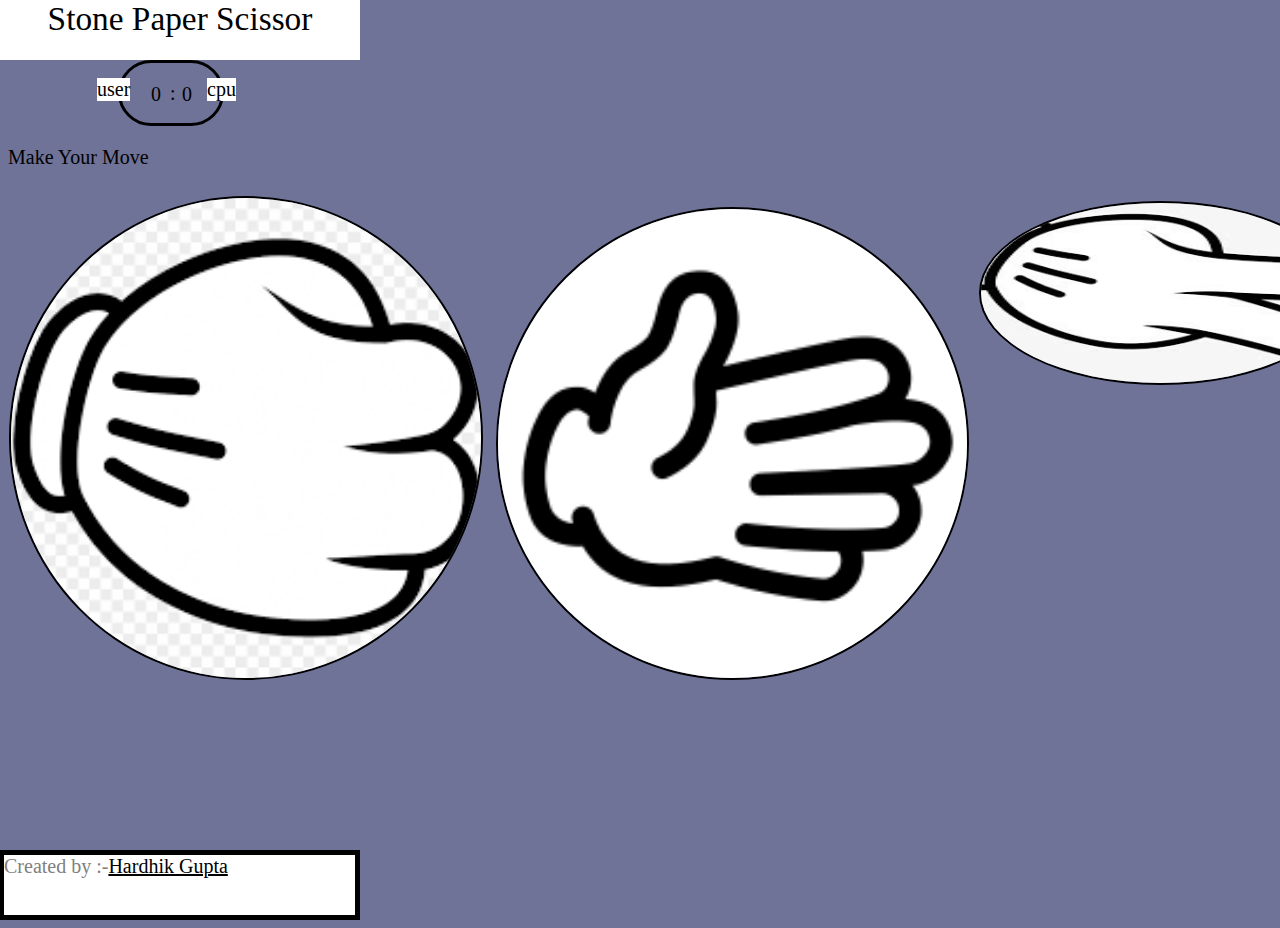
<file: index.html>
<!DOCTYPE html>
<html lang="en">
<head>
  <meta charset="UTF-8">
  <meta http-equiv="X-UA-Compatible" content="IE=Edge">
  <meta name="viewport" content="width=device-width, initial-scale=1">

  <title>HTML</title>
  
  <!-- HTML -->
  

  <!-- Custom Styles -->
  <link rel="stylesheet" href="src/style.css">
</head>

<body>
  <header><bold></bold>Stone Paper Scissor</bold></bold></header>
  <div class='score'>
    <span id="user">user</span>
    
    <span id='score'>0</span><span id="colon">:</span><span id="score2">0</span>
    <span id="cpu">cpu</span>
  </div>
<bold> <span id="result">Make Your Move</span></bold>
  <div class='choice'>
  
  <img src='img/stone.png' id='stone' onclick="click1()"></img>
  <img src='img/paper.png'id="paper" onclick="click2()"></img>
  <img src='img/scissor.png' id="scissor" onclick="click3()"></img>

  </div>
  <footer>
    Created by :-<a href='https://hardhikgupta.github.io/' id='link'>Hardhik Gupta</a>
  </footer>
  <script src="src/main.js"></script>
</body>
</html>
</file>
<file: src/style.css>
body {
    font-size: 15pt;
    background-color: #6F7397;
}
header{
  text-align: center;
  font-size: 25pt;
  color: black;
  background-color: white;
  height: 60px;
  margin-top: -8px;
  width: 360px;
  margin-left: -8px;
}
.score{
  
  text-align: center;
  border: 3px solid black;
  border-radius: 40px;
  height: 60px;
  width: 100px;
  margin-left: 110px;
  
}
#user{
  position: absolute;
  margin-top: 15px;
  background-color: white;
  margin-left: -74px;
}
#cpu{
  position: absolute;
  margin-top: 15px;
  background-color: white;
  margin-left: 36px;
  }
#score{
  position: absolute;
  margin-top: 20px;
  margin-left: -4px;
}
.choice{
  margin-top: 50px;
  margin-left: 90px;
}
#score{
  position: absolute;
  margin-top: 20px;
  margin-left: -20px;
}
#colon{
  position: absolute;
  margin-top: 19px;
  margin-left: -1px;
}
#score2{
  position: absolute;
  margin-top: 20px;
  margin-left: 11px; 
}
#scissor{
  border: 2px solid black;
  position: absolute;
  border-radius: 50%;
  margin-left: 10px;
  margin-top: 25px;
  height: 20%;
  width: 28%;
}
#stone{
  border: 2px solid black;
  border-radius: 50%;
  margin-left: -89px;
  margin-top: 20px;
  height:40%;
  width: 40%;
  
}
#paper{
  border: 2px solid black;
  border-radius: 50%;
  margin-left: 8px;
  margin-top: -20px;
  height: 40%;
  width: 40%;
}
#result{
  position: absolute;
  margin-top: 20px;
  
  text-align: center;
}
footer{
  background-color:white;
  margin-top: 165px;
  margin-left: -9px;
  height: 60px;
  width:351px;
  border: 5px solid black;
  color:grey;
}

#link{
  
 color: black;
 text-decoration: 
}
</file>
